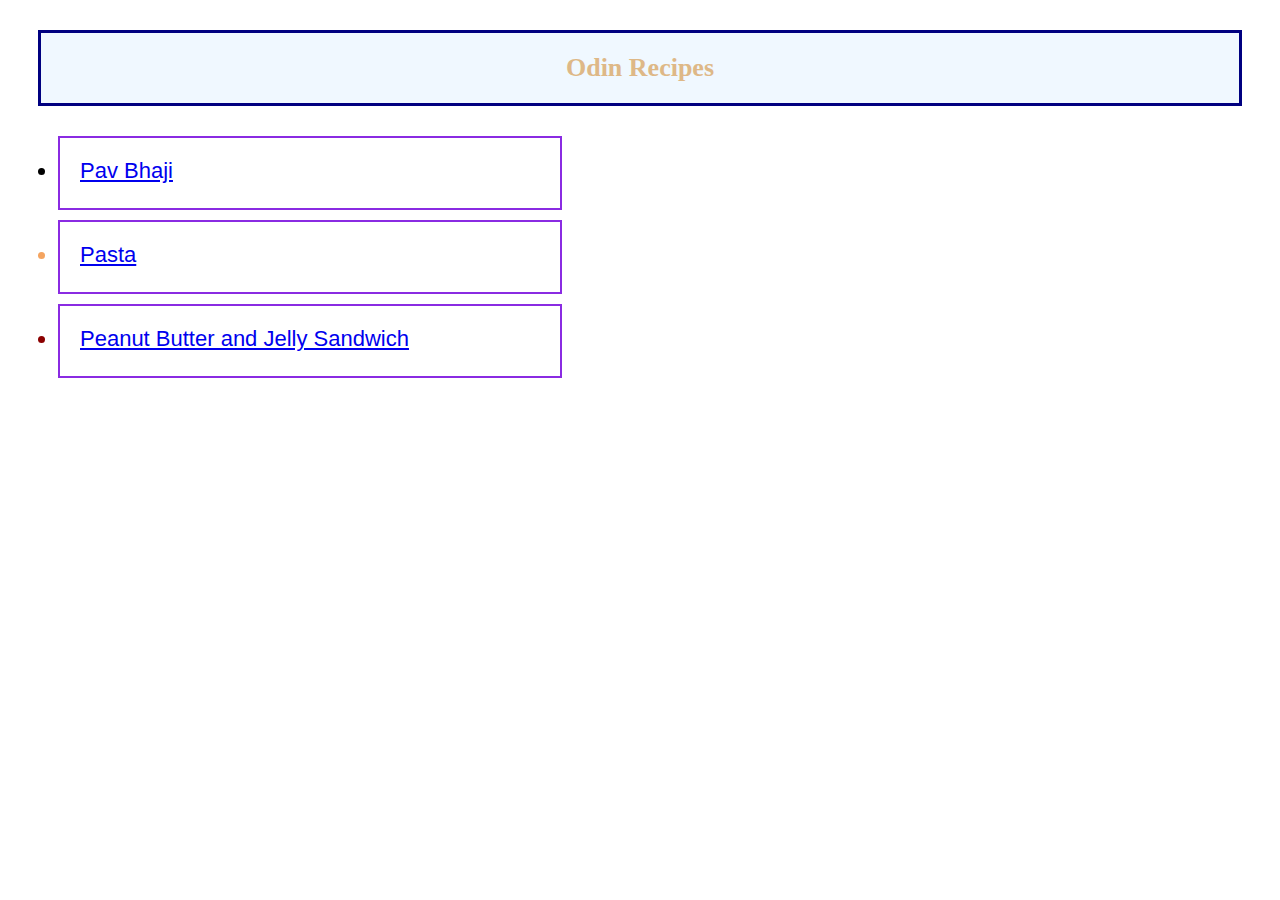
<file: index.html>
<!DOCTYPE html>
<html lang="en">
    <head>
        <meta charset="UTF-8">
        <title>Odin Recipes</title>
        <link rel="stylesheet" href="styles.css">
    </head>
    <body>
        <h1 id="Odin">Odin Recipes</h1>
        <ul class="unordered">
        <li id="pav-bhaji"><a href="./recipes/pav-bhaji.html">Pav Bhaji</a></li>
        <li id="pasta"><a href="./recipes/pasta.html">Pasta</a></li>
        <li id="pbj"><a href="./recipes/pbj.html">Peanut Butter and Jelly Sandwich</a></li>
        </ul>
    </body>
</html>
</file>
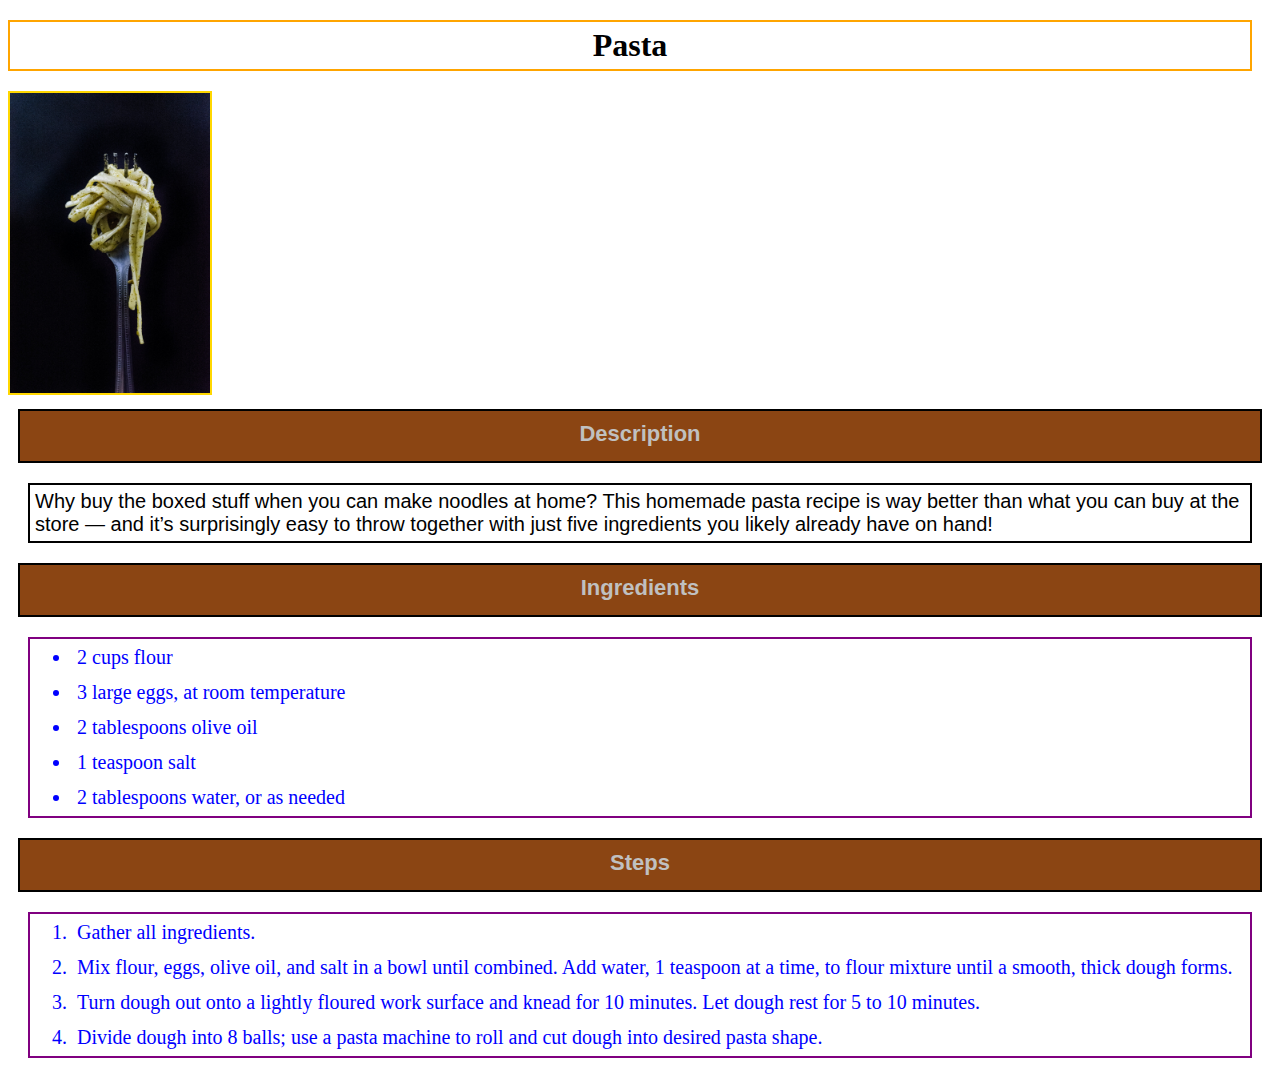
<file: recipes/pasta.html>
<!DOCTYPE html>
<html lang="en">
<head>
    <meta charset="UTF-8">
    <title>Pasta</title>
    <link rel="stylesheet" href="../styles.css">
</head>
<body>
    <h1>Pasta</h1>
    <img src="./img/pasta.jpg" alt="Pasta">
    <h2 class="description">Description</h2>
    <p>
        Why buy the boxed stuff when you can make noodles at home? This homemade pasta recipe is way better than what you can buy at the store — and it’s surprisingly easy to throw together with just five ingredients you likely already have on hand!
    </p>
    <h2 class="ingredients">Ingredients</h2>
    <ul class="unordered list">
       <li> 2 cups flour</li>
       <li> 3 large eggs, at room temperature</li>
       <li>2 tablespoons olive oil</li>
       <li>1 teaspoon salt</li>
       <li>2 tablespoons water, or as needed</li>
    </ul>
    <h2 class="steps">Steps</h2>
    <ol class="ordered list">
        <li>Gather all ingredients.</li>
        <li>Mix flour, eggs, olive oil, and salt in a bowl until combined. Add water, 1 teaspoon at a time, to flour mixture until a smooth, thick dough forms.</li>
        <li>Turn dough out onto a lightly floured work surface and knead for 10 minutes. Let dough rest for 5 to 10 minutes.</li>
        <li>Divide dough into 8 balls; use a pasta machine to roll and cut dough into desired pasta shape.</li>
    </ol>
</body>
</html>
</file>
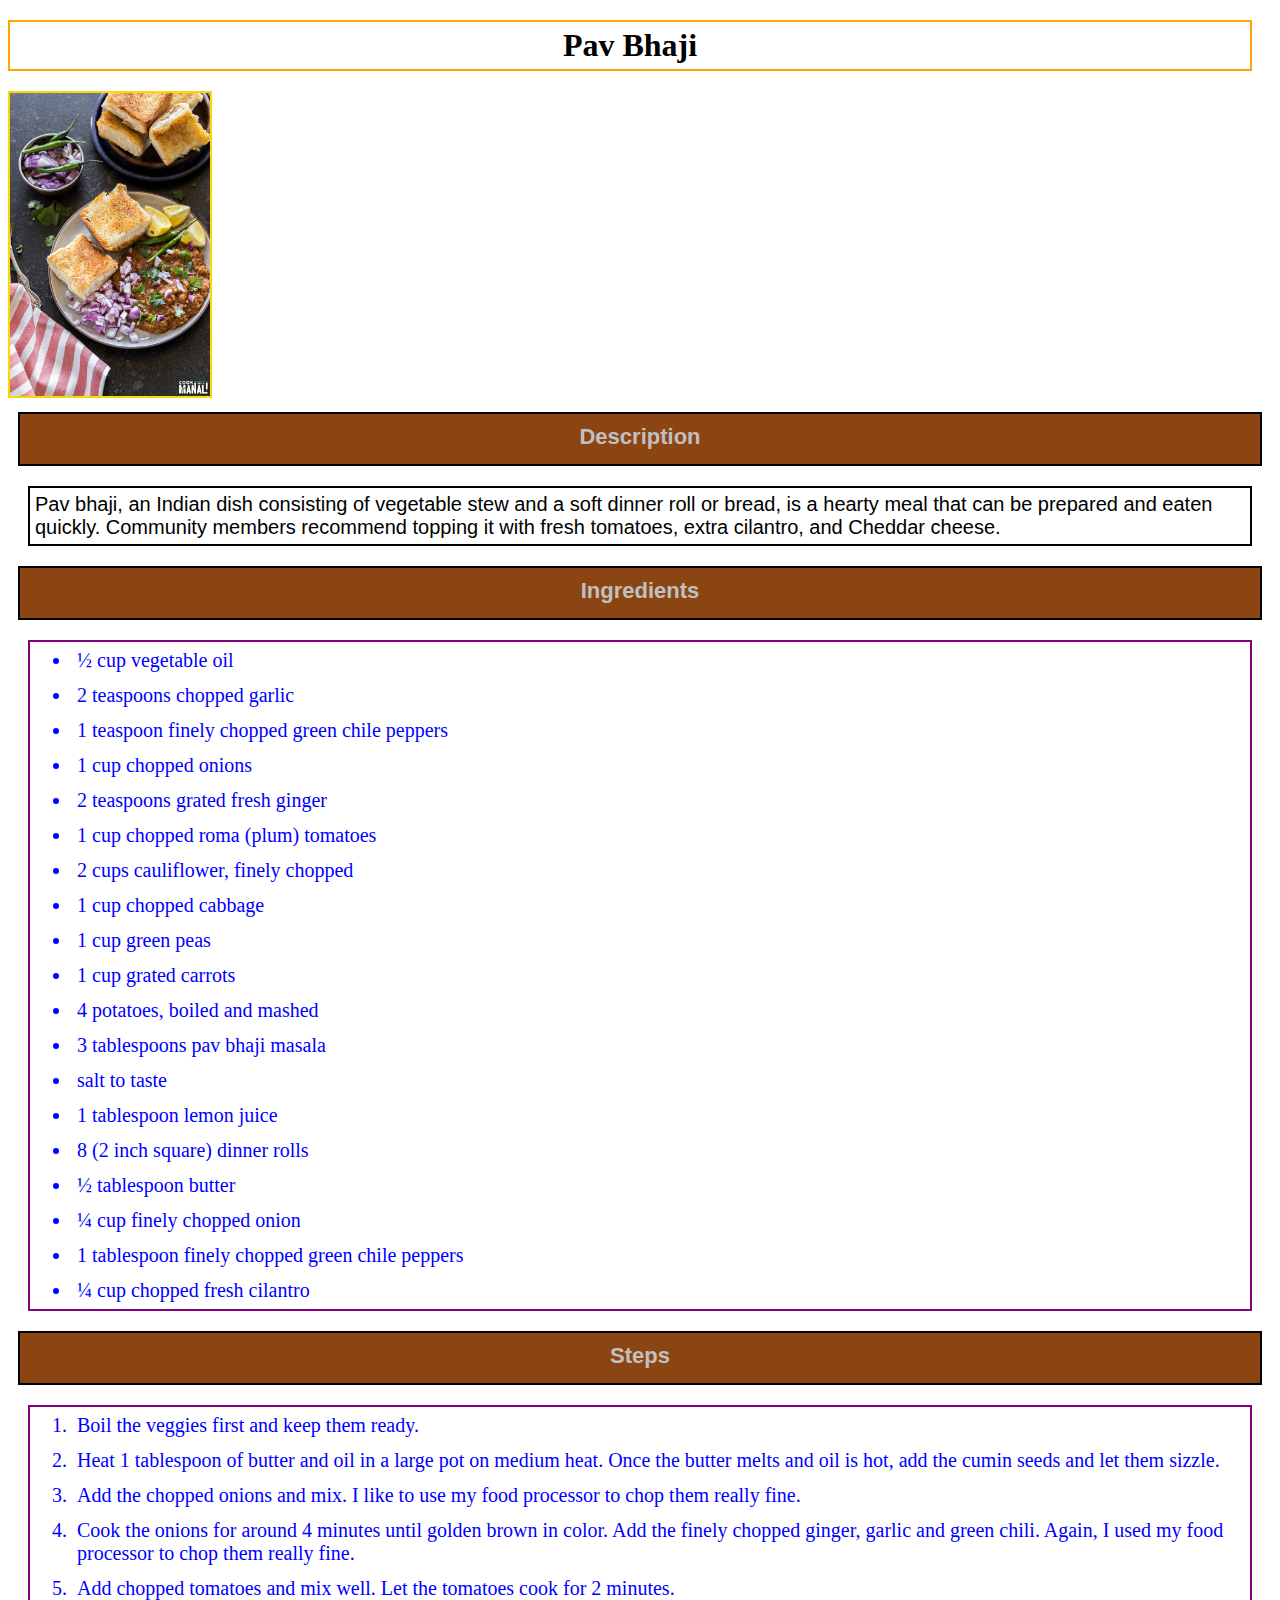
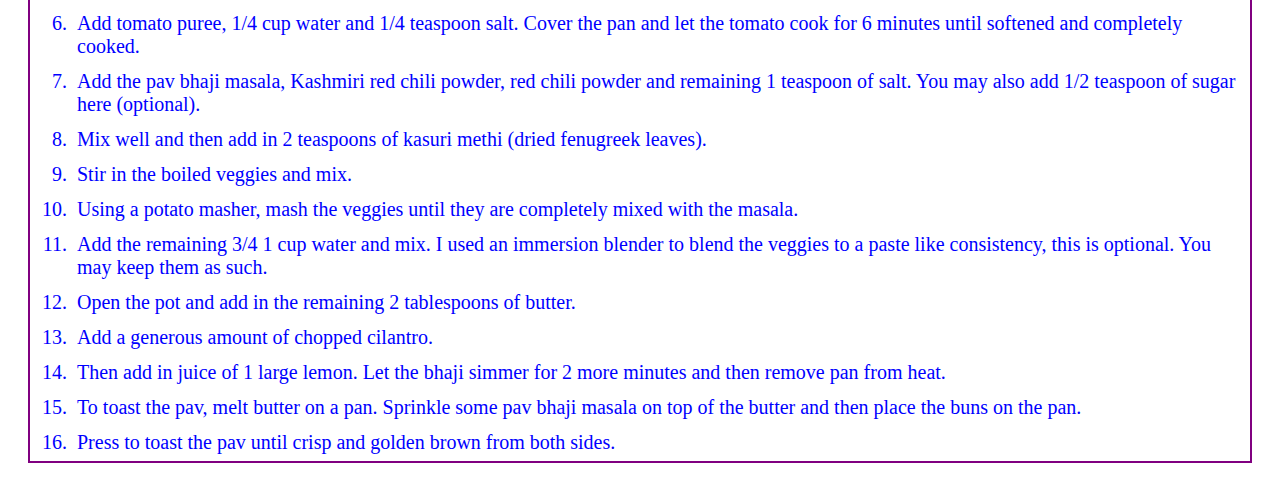
<file: recipes/pav-bhaji.html>
<!DOCTYPE html>
<html lang="en">
<head>
    <meta charset="UTF-8">
    <title>Pav-Bhaji</title>
    <link rel="stylesheet" href="../styles.css">
</head>
<body>
    <h1>Pav Bhaji</h1>
    <img src="./img/Pav-Bhaji-Recipe.jpg" alt="Pav-bhaji">
    <h2 class="description">Description</h2>
    <p>
        Pav bhaji, an Indian dish consisting of vegetable stew and a soft dinner roll or bread, is a hearty meal that can be prepared and eaten quickly. 
        Community members recommend topping it with fresh tomatoes, extra cilantro, and Cheddar cheese.
    </p>
    <h2 class="ingredients">Ingredients</h2>
    <ul class="unordered list">
       <li> ½ cup vegetable oil</li>
       <li> 2 teaspoons chopped garlic </li>
       <li>1 teaspoon finely chopped green chile peppers</li>
       <li>1 cup chopped onions</li>
       <li>2 teaspoons grated fresh ginger</li>
       <li>1 cup chopped roma (plum) tomatoes</li>
       <li>2 cups cauliflower, finely chopped</li>
       <li>1 cup chopped cabbage</li>
       <li>1 cup green peas</li>
       <li>1 cup grated carrots</li>
       <li>4 potatoes, boiled and mashed</li>
       <li>3 tablespoons pav bhaji masala</li>
       <li>salt to taste</li>
       <li>1 tablespoon lemon juice</li>
       <li>8 (2 inch square) dinner rolls</li>
       <li>½ tablespoon butter</li>
       <li>¼ cup finely chopped onion</li>
       <li>1 tablespoon finely chopped green chile peppers</li>
       <li>¼ cup chopped fresh cilantro</li>
    </ul>
    <h2 class="steps">Steps</h2>
    <ol class="ordered list">
        <li>Boil the veggies first and keep them ready.</li>
        <li>Heat 1 tablespoon of butter and oil in a large pot on medium heat. Once the butter melts and oil is hot, add the cumin seeds and let them sizzle.</li>
        <li>Add the chopped onions and mix. I like to use my food processor to chop them really fine.</li>
        <li>Cook the onions for around 4 minutes until golden brown in color. Add the finely chopped ginger, garlic and green chili. Again, I used my food processor to chop them really fine.</li>
        <li>Add chopped tomatoes and mix well. Let the tomatoes cook for 2 minutes.</li>
        <li>Add tomato puree, 1/4 cup water and 1/4 teaspoon salt. Cover the pan and let the tomato cook for 6 minutes until softened and completely cooked.</li>
        <li>Add the pav bhaji masala, Kashmiri red chili powder, red chili powder and remaining 1 teaspoon of salt. You may also add 1/2 teaspoon of sugar here (optional).</li>
        <li>Mix well and then add in 2 teaspoons of kasuri methi (dried fenugreek leaves).</li>
        <li>Stir in the boiled veggies and mix.</li>
        <li>Using a potato masher, mash the veggies until they are completely mixed with the masala.</li>
        <li>Add the remaining 3/4  1 cup water and mix. I used an immersion blender to blend the veggies to a paste like consistency, this is optional. You may keep them as such.</li>
        <li>Open the pot and add in the remaining 2 tablespoons of butter.</li>
        <li>Add a generous amount of chopped cilantro.</li>
        <li>Then add in juice of 1 large lemon. Let the bhaji simmer for 2 more minutes and then remove pan from heat.</li>
        <li>To toast the pav, melt butter on a pan. Sprinkle some pav bhaji masala on top of the butter and then place the buns on the pan.</li>
        <li>Press to toast the pav until crisp and golden brown from both sides.</li>
    </ol>
</body>
</html>
</file>
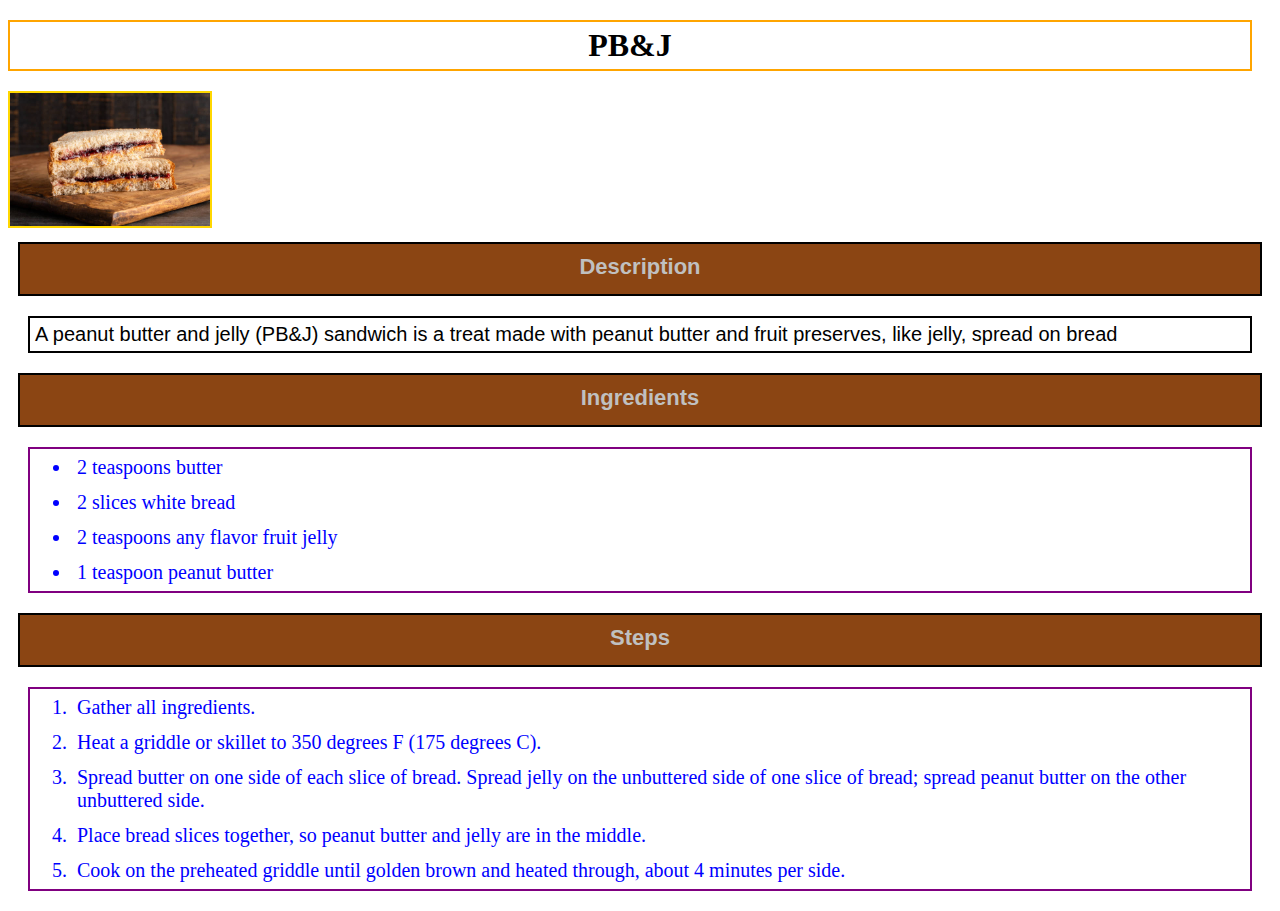
<file: recipes/pbj.html>
<!DOCTYPE html>
<html lang="en">
<head>
    <meta charset="UTF-8">
    <title>PB&J</title>
    <link rel="stylesheet" href="../styles.css">
</head>
<body>
    <h1>PB&J</h1>
    <img src="./img/pbj.jpg" alt="Peanut Butter and Jelly Sandwich">
    <h2 class="description">Description</h2>
    <p>
        A peanut butter and jelly (PB&J) sandwich is a treat made with peanut butter and fruit preserves, like jelly, spread on bread
    </p>
    <h2 class="ingredients">Ingredients</h2>
    <ul class="unordered list">
       <li> 2 teaspoons butter</li>
       <li> 2 slices white bread</li>
       <li> 2 teaspoons any flavor fruit jelly</li>
       <li> 1 teaspoon peanut butter</li>
    </ul>
    <h2 class="steps">Steps</h2>
    <ol class="ordered list">
        <li>Gather all ingredients.</li>
        <li>Heat a griddle or skillet to 350 degrees F (175 degrees C).</li>
        <li>Spread butter on one side of each slice of bread. Spread jelly on the unbuttered side of one slice of bread; spread peanut butter on the other unbuttered side.</li>
        <li>Place bread slices together, so peanut butter and jelly are in the middle.</li>
        <li>Cook on the preheated griddle until golden brown and heated through, about 4 minutes per side.</li>
    </ol>
</body>
</html>
</file>
<file: styles.css>
html{
    box-sizing: border-box;
}
h1#Odin{
    font-size: 26px;
    text-align: center;
    background-color: #f0f8ff;
    color: burlywood;
    font-family: cursive;
    padding: 20px;
    margin: 30px;
    border: 3px solid navy;
    display: block;
}

h1{
    text-align: center;
    border: 2px solid orange ;
    padding: 5px;
    margin: 20px 20px 20px 0px;
}


.unordered #pav-bhaji,.unordered #pasta ,.unordered #pbj{
    font-size: 22px;
    font-family: Garamond, Georgia, sans-serif;
    border: 2px solid blueviolet;
    margin: 10px;
    padding: 20px;
    width: 460px;
    height: 30px;
}

#pav-bhaji{
    color: hsl(30,80,30);
}

#pasta{
    color: sandybrown;
}

#pbj{
    color: darkred;
}

.description,.ingredients,.steps{
    font-size: 22px;
    font-family: Arial, Helvetica, sans-serif;
    text-align: center;
    background-color: saddlebrown;
    color: silver;
    border: 2px solid black;
    padding: 10px;
    margin: 10px;
    height: 30px;
}
.list{
    border: 2px solid purple;
    margin: 20px;
}
.list li{
    font-size: 20px;
    font-family: 'Times New Roman', Times, serif;
    color: blue;
    margin: 2px;
    padding: 5px;
}

p{
    font-size: 20px;
    font-family: 'Brush Script MT',sans-serif;
    border: 2px solid black;
    padding: 5px;
    margin: 20px;
}

img{
    height: auto;
    width: 200px;
    border: 2px solid gold;
}
</file>
